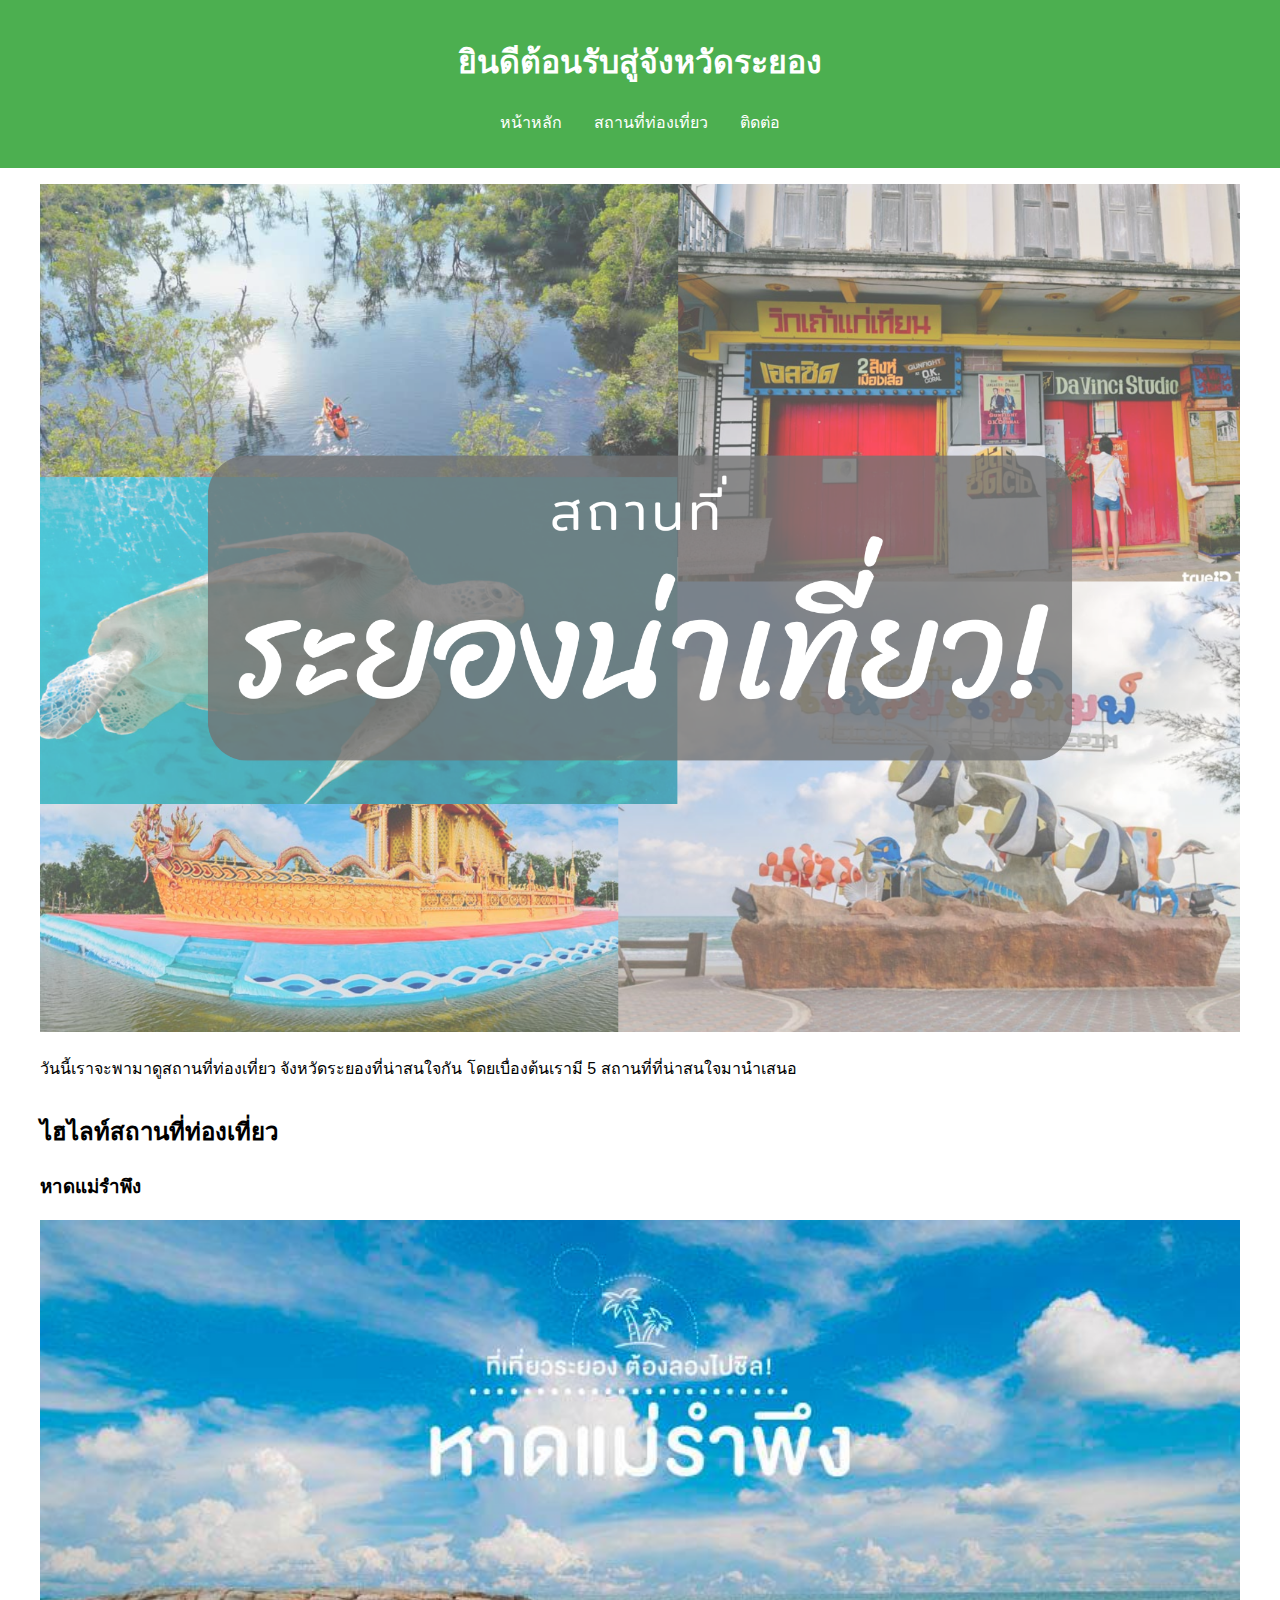
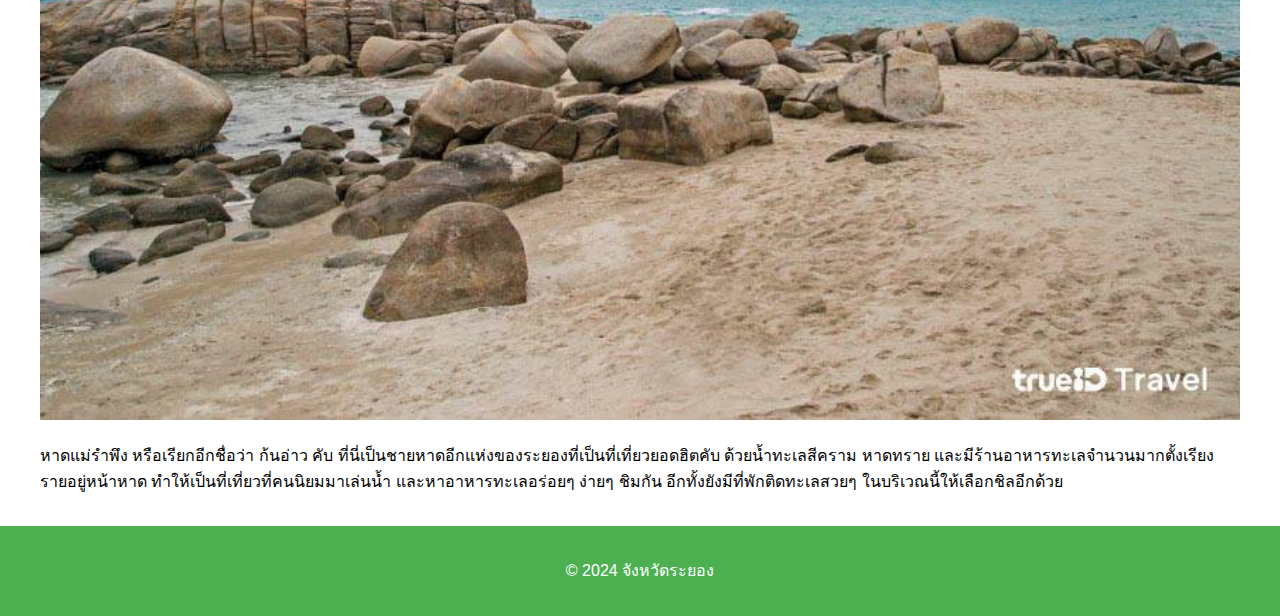
<file: index.html>
<!DOCTYPE html>
<html lang="en">
<head>
    <meta charset="UTF-8">
    <meta name="viewport" content="width=device-width, initial-scale=1.0">
    <title>หน้ากลัก - จังหวัดระยอง</title>
    <link rel="stylesheet" href="css/styles.css">
</head>
<body>
    <header>
        <h1>ยินดีต้อนรับสู่จังหวัดระยอง</h1>
        <div class="hamburger-menu">
            <div class="bar"></div>
            <div class="bar"></div>
            <div class="bar"></div>
        </div>
        <nav>
            <ul>
                <li><a href="index.html">หน้าหลัก</a></li>
                <li><a href="details.html">สถานที่ท่องเที่ยว</a></li>
                <li><a href="contact.html">ติดต่อ</a></li>
            </ul>
        </nav>
    </header>

    <main>
        <section>
            <img src="images/main.png" alt="ภาพรวมจังหวัดระยอง">
            <p>วันนี้เราจะพามาดูสถานที่ท่องเที่ยว จังหวัดระยองที่น่าสนใจกัน โดยเบื่องต้นเรามี 5 สถานที่ที่น่าสนใจมานำเสนอ</p>
        </section>
        <section>
            <h2>ไฮไลท์สถานที่ท่องเที่ยว</h2>
            <article>
                <h3>หาดแม่รำพึง</h3>
                <!-- ที่มา : https://roijang.com/ra-yong/%E0%B8%AB%E0%B8%B2%E0%B8%94%E0%B9%81%E0%B8%A1%E0%B9%88%E0%B8%A3%E0%B8%B3%E0%B8%9E%E0%B8%B6%E0%B8%87/ -->
                <img src="images/sea.jpg" alt="หาดแม่รำพึง">
                <p>หาดแม่รำพึง หรือเรียกอีกชื่อว่า ก้นอ่าว คับ ที่นี่เป็นชายหาดอีกแห่งของระยองที่เป็นที่เที่ยวยอดฮิตคับ ด้วยน้ำทะเลสีคราม หาดทราย และมีร้านอาหารทะเลจำนวนมากตั้งเรียงรายอยู่หน้าหาด ทำให้เป็นที่เที่ยวที่คนนิยมมาเล่นน้ำ และหาอาหารทะเลอร่อยๆ ง่ายๆ ชิมกัน อีกทั้งยังมีที่พักติดทะเลสวยๆ ในบริเวณนี้ให้เลือกชิลอีกด้วย</p>
            </article>
        </section>
    </main>
    <footer>
        <p>© 2024 จังหวัดระยอง</p>
    </footer>
    <script src="js/script.js"></script>
</body>
</html>
</file>
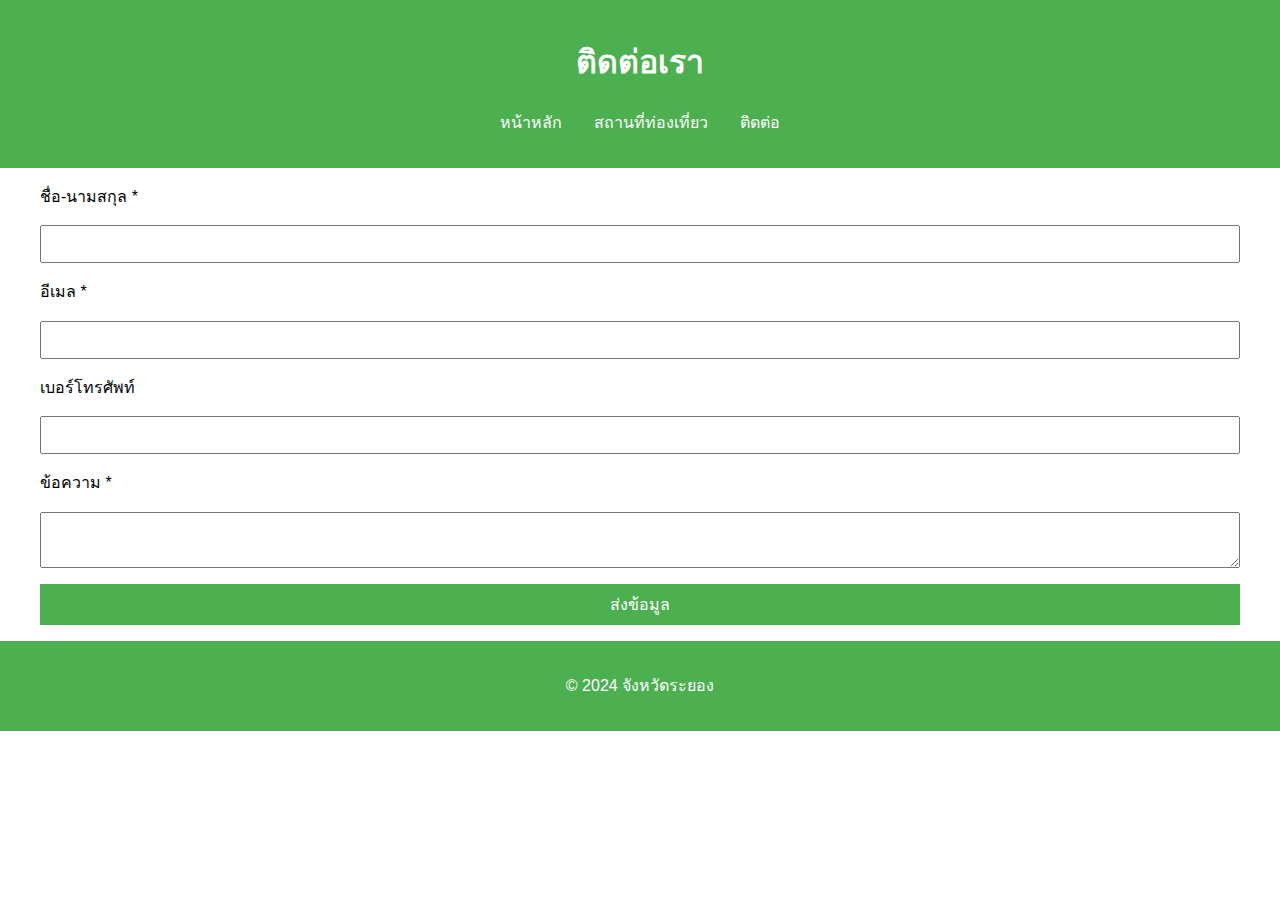
<file: contact.html>
<!DOCTYPE html>
<html lang="en">
<head>
    <meta charset="UTF-8">
    <meta name="viewport" content="width=device-width, initial-scale=1.0">
    <title>ติดต่อเรา - จังหวัดระยอง</title>
    <link rel="stylesheet" href="css/styles.css">
</head>
<body>
    <header>
        <h1>ติดต่อเรา</h1>
        <div class="hamburger-menu">
            <div class="bar"></div>
            <div class="bar"></div>
            <div class="bar"></div>
        </div>
        <nav>
            <ul>
                <li><a href="index.html">หน้าหลัก</a></li>
                <li><a href="details.html">สถานที่ท่องเที่ยว</a></li>
                <li><a href="contact.html">ติดต่อ</a></li>
            </ul>
        </nav>
    </header>

    <main>
        <form action="#" method="post">
            <label for="name">ชื่อ-นามสกุล *</label>
            <input type="text" id="name" name="name" required>

            <label for="email">อีเมล *</label>
            <input type="email" id="email" name="email" required>

            <label for="phone">เบอร์โทรศัพท์</label>
            <input type="tel" id="phone" name="phone">

            <label for="message">ข้อความ *</label>
            <textarea id="message" name="message" required></textarea>

            <button type="submit">ส่งข้อมูล</button>
        </form>
    </main>

    <footer>
        <p>© 2024 จังหวัดระยอง</p>
    </footer>
    <script src="js/script.js"></script>
</body>
</html>
</file>
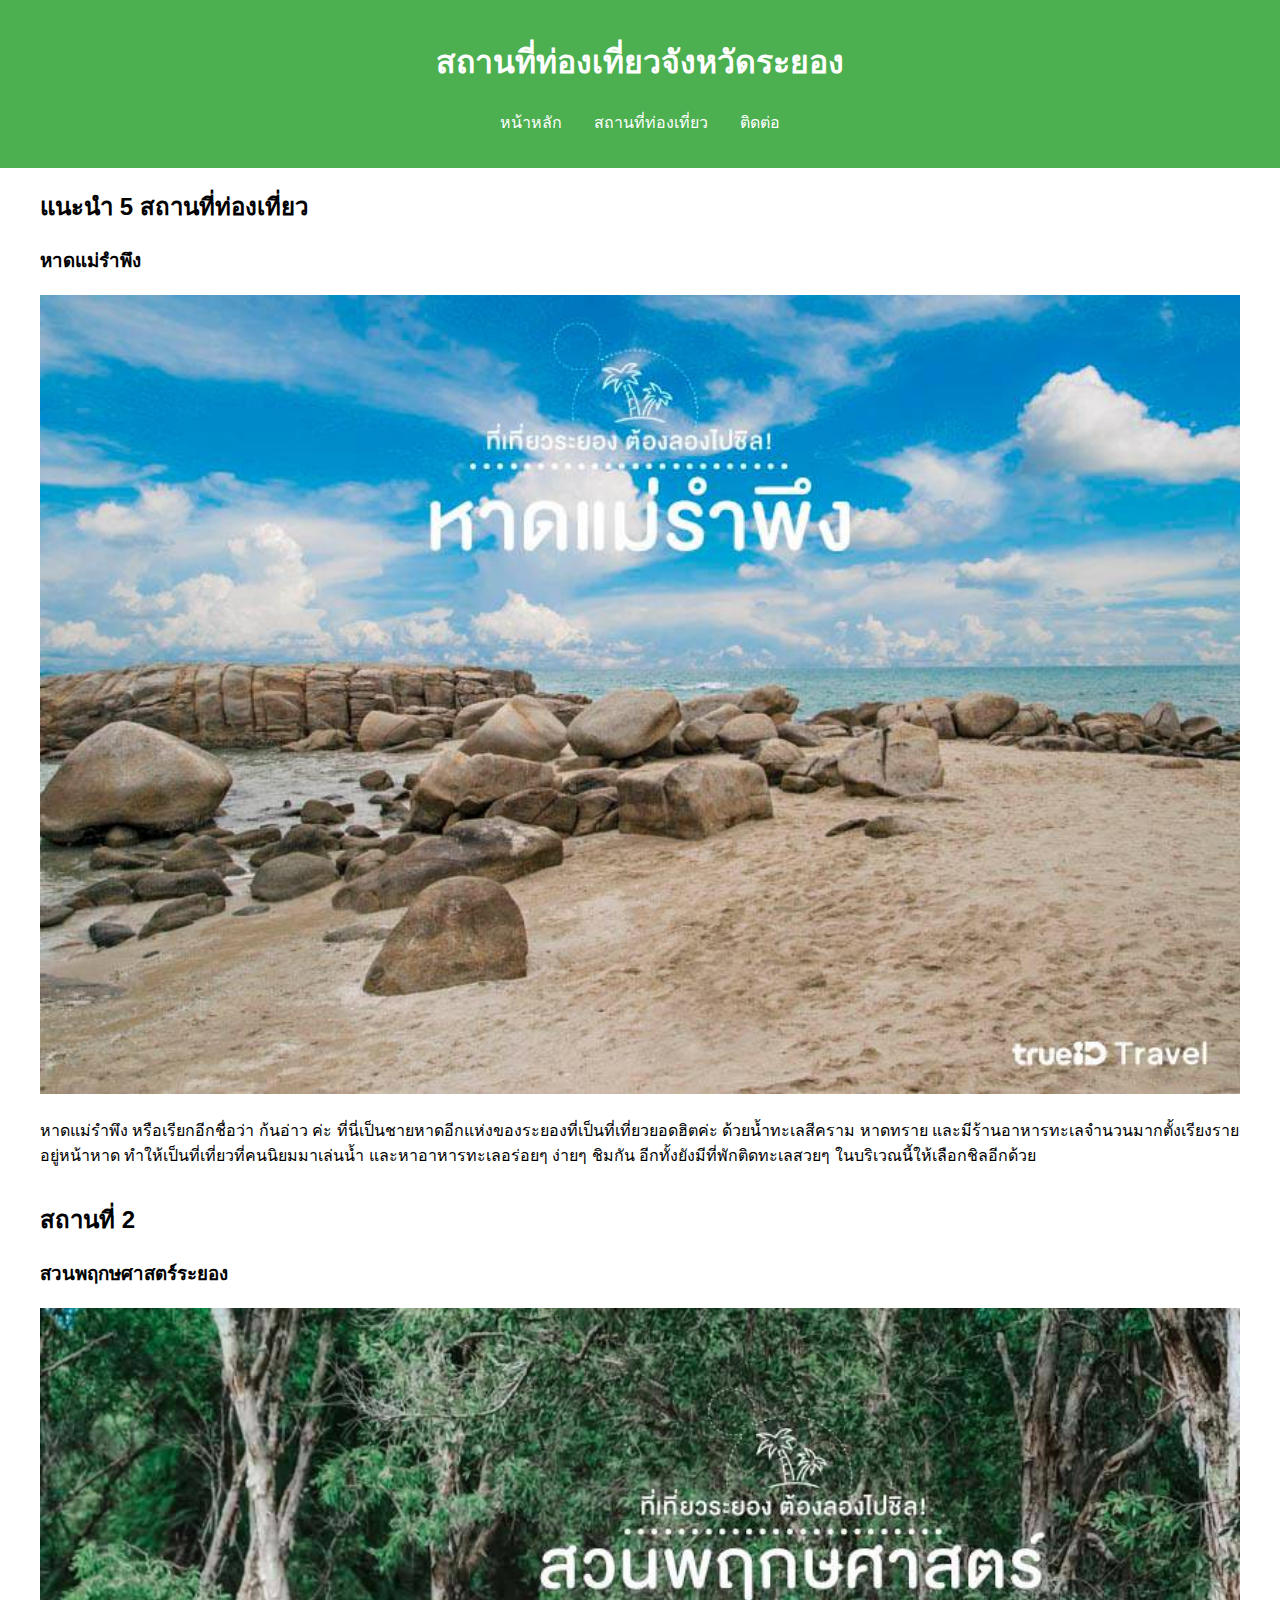
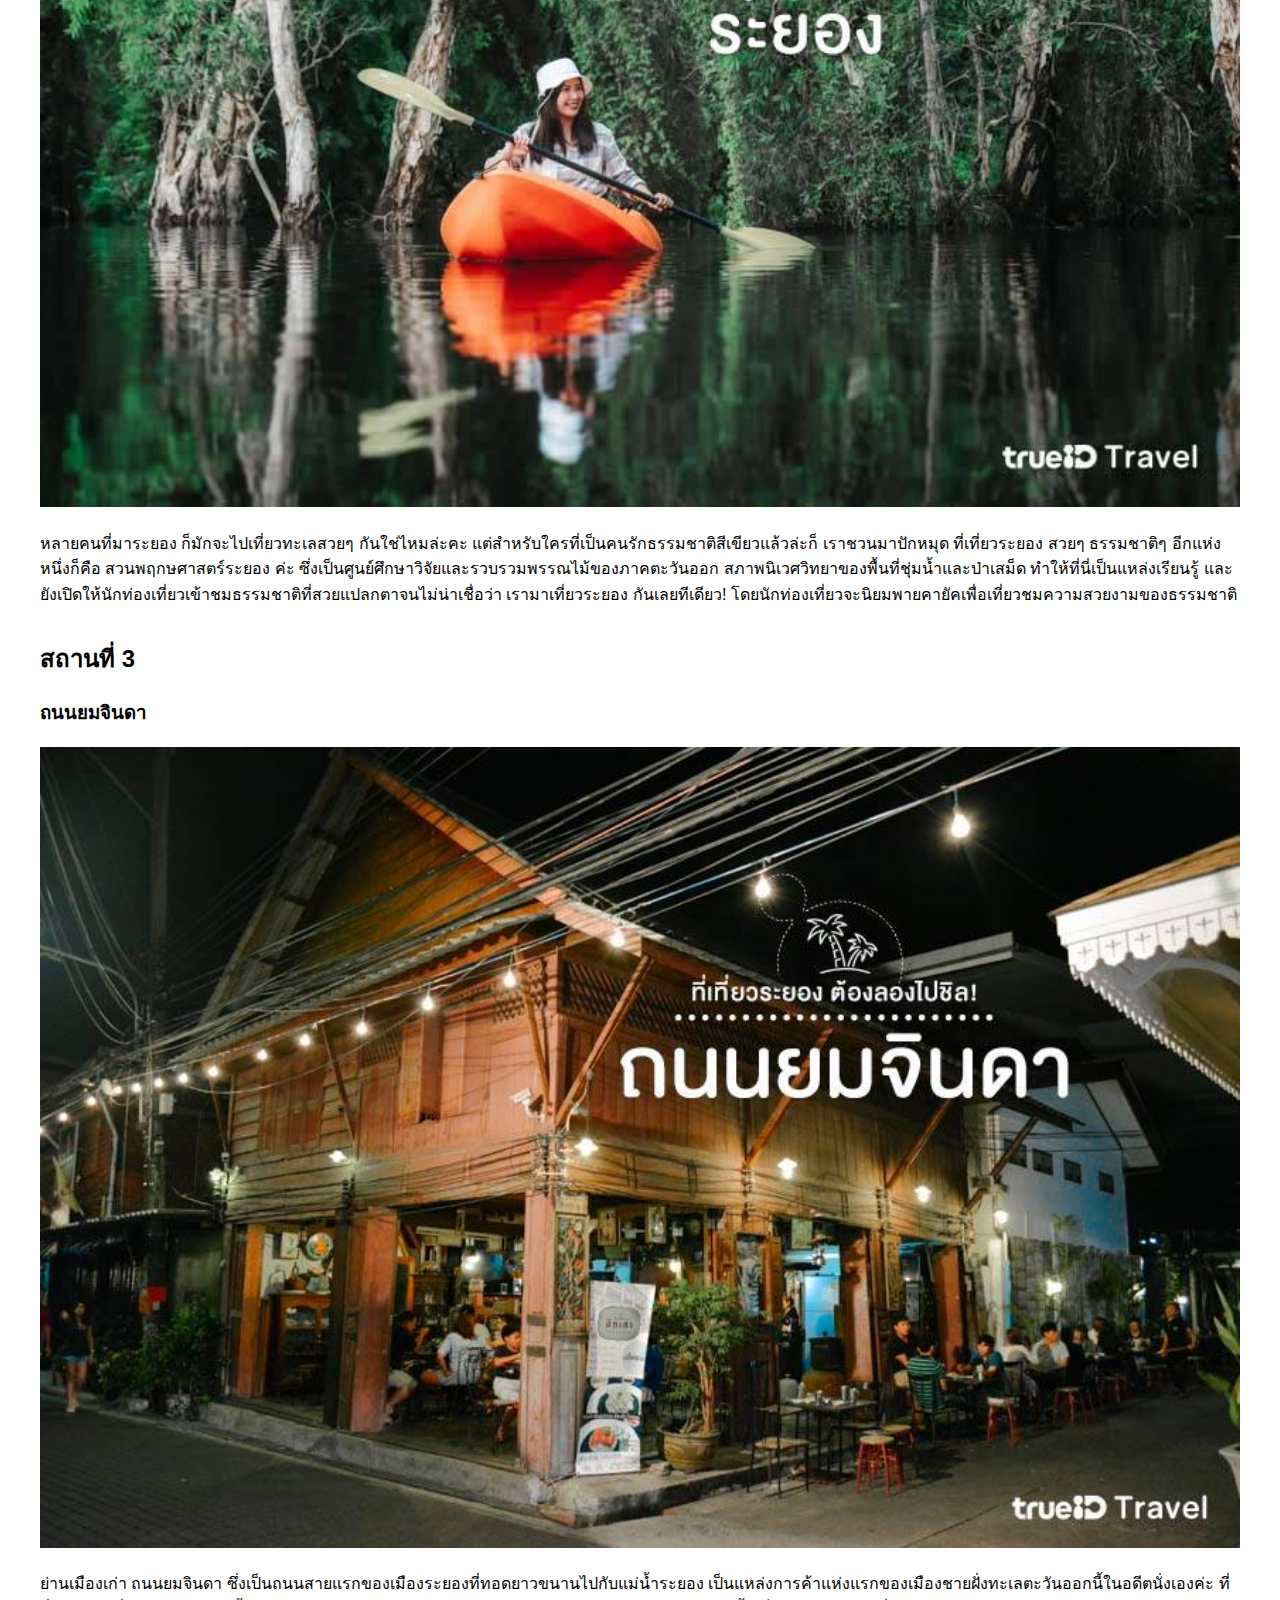
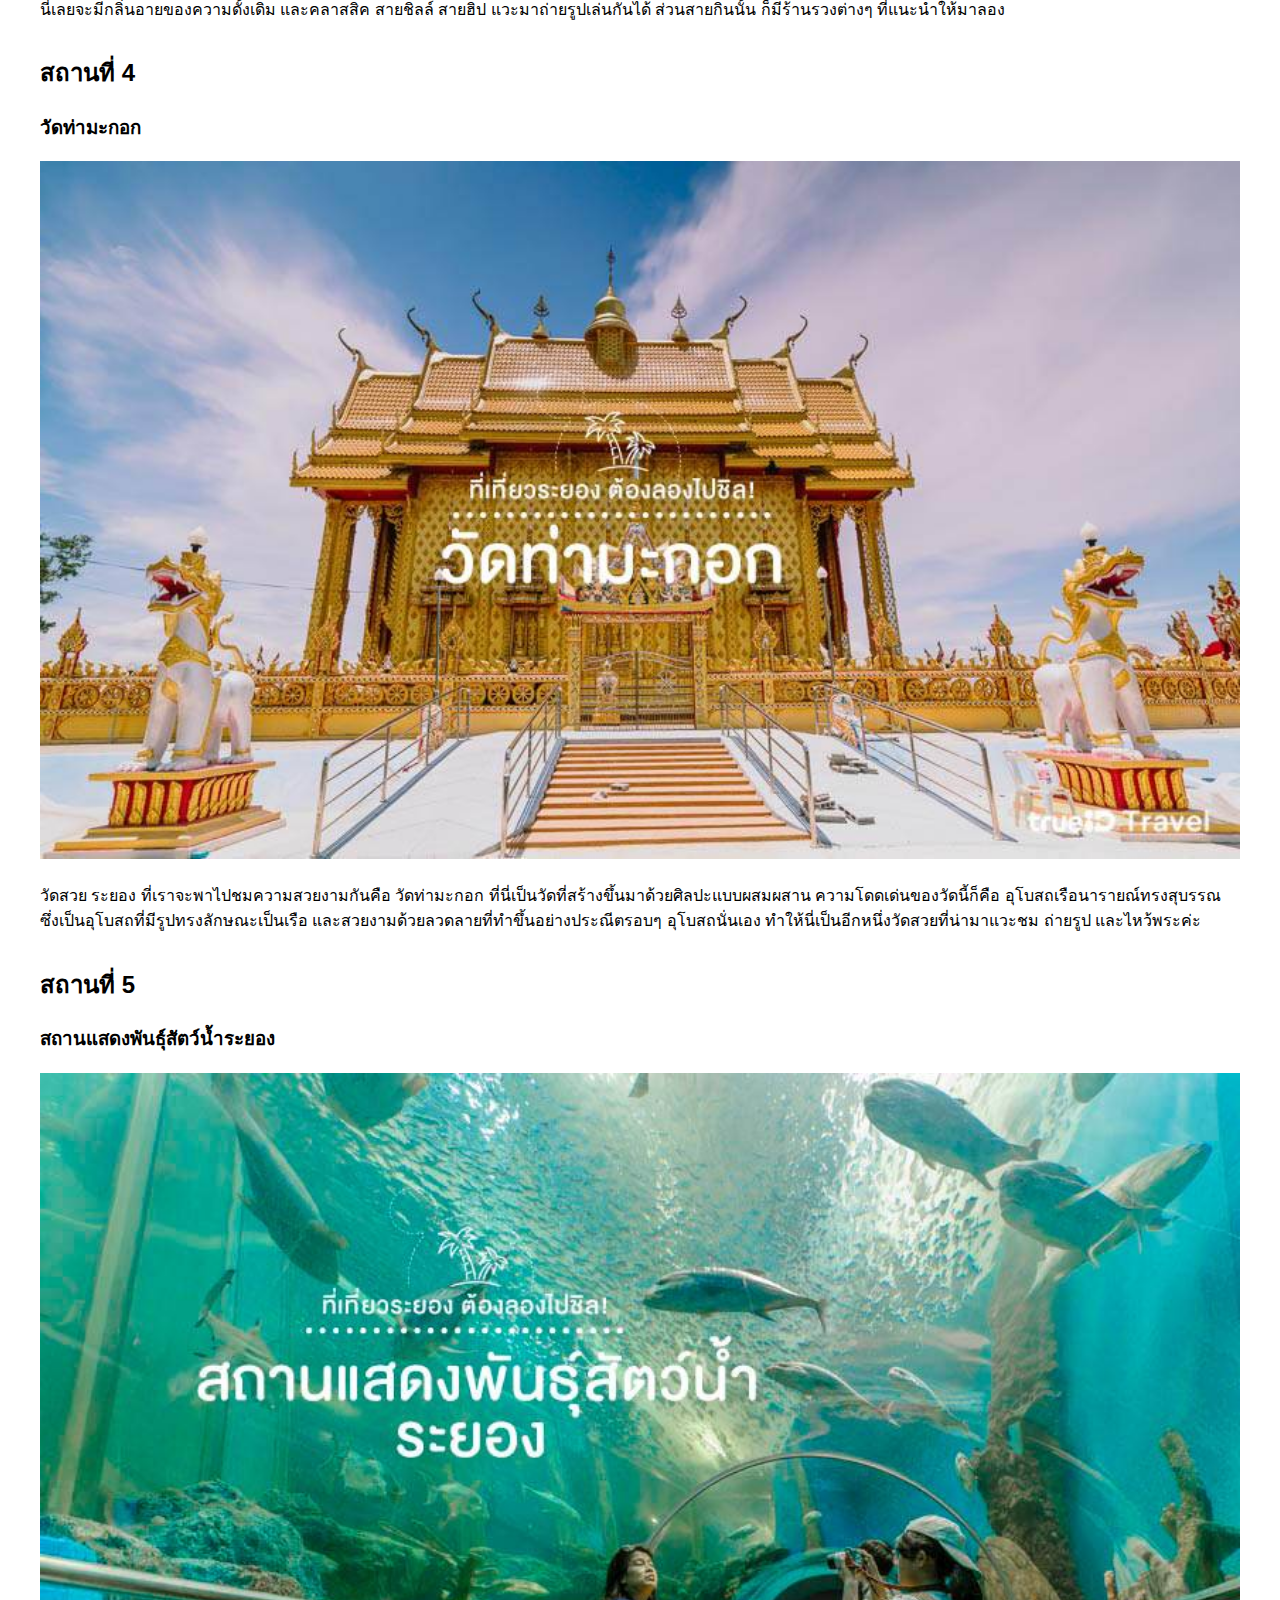
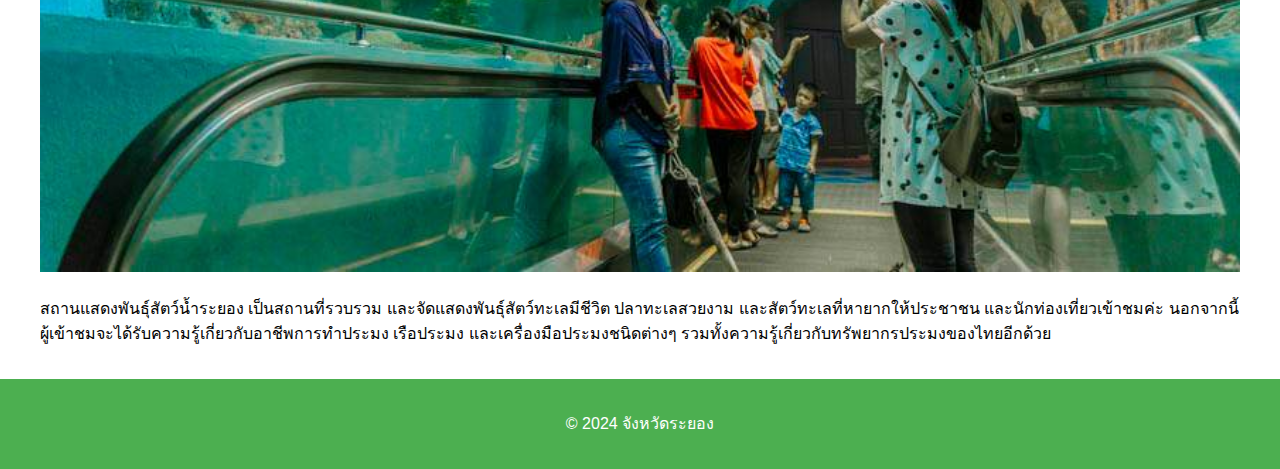
<file: detail.html>
<!DOCTYPE html>
<html lang="en">
<head>
    <meta charset="UTF-8">
    <meta name="viewport" content="width=device-width, initial-scale=1.0">
    <title>สถานที่ท่องเที่ยว - จังหวัดระยอง</title>
    <link rel="stylesheet" href="css/styles.css">
</head>
<body>
    <header>
        <h1>สถานที่ท่องเที่ยวจังหวัดระยอง</h1>
        <div class="hamburger-menu">
            <div class="bar"></div>
            <div class="bar"></div>
            <div class="bar"></div>
        </div>
        <nav>
            <ul>
                <li><a href="index.html">หน้าหลัก</a></li>
                <li><a href="details.html">สถานที่ท่องเที่ยว</a></li>
                <li><a href="contact.html">ติดต่อ</a></li>
            </ul>
        </nav>
    </header>

    <main>
        <section>
            <h2>แนะนำ 5 สถานที่ท่องเที่ยว</h2>
            <article>
                <h3>หาดแม่รำพึง</h3>
                <img src="images/sea.jpg" alt="หาดแม่รำพึง">
                <p>หาดแม่รำพึง หรือเรียกอีกชื่อว่า ก้นอ่าว ค่ะ ที่นี่เป็นชายหาดอีกแห่งของระยองที่เป็นที่เที่ยวยอดฮิตค่ะ ด้วยน้ำทะเลสีคราม หาดทราย และมีร้านอาหารทะเลจำนวนมากตั้งเรียงรายอยู่หน้าหาด ทำให้เป็นที่เที่ยวที่คนนิยมมาเล่นน้ำ และหาอาหารทะเลอร่อยๆ ง่ายๆ ชิมกัน อีกทั้งยังมีที่พักติดทะเลสวยๆ ในบริเวณนี้ให้เลือกชิลอีกด้วย</p>
            </article>
            <!-- ที่มา : https://travel.trueid.net/detail/Zx6Jab80W3E --> 
        </section>
        <section>
            <h2>สถานที่ 2</h2>
            <article>
                <h3>สวนพฤกษศาสตร์ระยอง</h3>
                <img src="images/forest.jpg" alt="สวนพฤกษศาสตร์ระยอง">
                <p> หลายคนที่มาระยอง ก็มักจะไปเที่ยวทะเลสวยๆ กันใช่ไหมล่ะคะ แต่สำหรับใครที่เป็นคนรักธรรมชาติสีเขียวแล้วล่ะก็ เราชวนมาปักหมุด ที่เที่ยวระยอง สวยๆ ธรรมชาติๆ อีกแห่งหนึ่งก็คือ สวนพฤกษศาสตร์ระยอง ค่ะ ซึ่งเป็นศูนย์ศึกษาวิจัยและรวบรวมพรรณไม้ของภาคตะวันออก สภาพนิเวศวิทยาของพื้นที่ชุ่มน้ำและป่าเสม็ด ทำให้ที่นี่เป็นแหล่งเรียนรู้ และยังเปิดให้นักท่องเที่ยวเข้าชมธรรมชาติที่สวยแปลกตาจนไม่น่าเชื่อว่า เรามาเที่ยวระยอง กันเลยทีเดียว! โดยนักท่องเที่ยวจะนิยมพายคายัคเพื่อเที่ยวชมความสวยงามของธรรมชาติ</p>
            </article>
            <!-- ที่มา : https://travel.trueid.net/detail/Zx6Jab80W3E -->
        </section>
        <section>
            <h2>สถานที่ 3</h2>
            <article>
                <h3>ถนนยมจินดา</h3>
                <img src="images/road.jpg" alt="ถนนยมจินดา">
                <p> ย่านเมืองเก่า ถนนยมจินดา ซึ่งเป็นถนนสายแรกของเมืองระยองที่ทอดยาวขนานไปกับแม่น้ำระยอง เป็นแหล่งการค้าแห่งแรกของเมืองชายฝั่งทะเลตะวันออกนี้ในอดีตนั่งเองค่ะ ที่นี่เลยจะมีกลิ่นอายของความดั้งเดิม และคลาสสิค สายชิลล์ สายฮิป แวะมาถ่ายรูปเล่นกันได้ ส่วนสายกินนั้น ก็มีร้านรวงต่างๆ ที่แนะนำให้มาลอง</p>
            </article>
            <!-- ที่มา : https://travel.trueid.net/detail/Zx6Jab80W3E -->
        </section>
        <section>
            <h2>สถานที่ 4</h2>
            <article>
                <h3>วัดท่ามะกอก</h3>
                <img src="images/temple.jpg" alt="วัดท่ามะกอก">
                <p>  วัดสวย ระยอง ที่เราจะพาไปชมความสวยงามกันคือ วัดท่ามะกอก ที่นี่เป็นวัดที่สร้างขึ้นมาด้วยศิลปะแบบผสมผสาน ความโดดเด่นของวัดนี้ก็คือ อุโบสถเรือนารายณ์ทรงสุบรรณ ซึ่งเป็นอุโบสถที่มีรูปทรงลักษณะเป็นเรือ และสวยงามด้วยลวดลายที่ทำขึ้นอย่างประณีตรอบๆ อุโบสถนั่นเอง ทำให้นี่เป็นอีกหนึ่งวัดสวยที่น่ามาแวะชม ถ่ายรูป และไหว้พระค่ะ</p>
            </article>
            <!-- ที่มา : https://travel.trueid.net/detail/Zx6Jab80W3E -->
        </section>
        <section>
            <h2>สถานที่ 5</h2>
            <article>
                <h3>สถานแสดงพันธุ์สัตว์น้ำระยอง</h3>
                <img src="images/aquarliam.jpg" alt="สถานแสดงพันธุ์สัตว์น้ำระยอง">
                <p>  สถานแสดงพันธุ์สัตว์น้ำระยอง เป็นสถานที่รวบรวม และจัดแสดงพันธุ์สัตว์ทะเลมีชีวิต ปลาทะเลสวยงาม และสัตว์ทะเลที่หายากให้ประชาชน และนักท่องเที่ยวเข้าชมค่ะ นอกจากนี้ ผู้เข้าชมจะได้รับความรู้เกี่ยวกับอาชีพการทำประมง เรือประมง และเครื่องมือประมงชนิดต่างๆ รวมทั้งความรู้เกี่ยวกับทรัพยากรประมงของไทยอีกด้วย</p>
            </article>
            <!-- ที่มา : https://travel.trueid.net/detail/Zx6Jab80W3E -->
        </section>
    </main>
    <footer>
        <p>© 2024 จังหวัดระยอง</p>
    </footer>
    <script src="js/script.js"></script>
</body>
</html>
</file>
<file: css/styles.css>
/* ตั้งค่าทั่วไป */
body {
    font-family: Arial, sans-serif;
    line-height: 1.6;
    margin: 0;
    padding: 0;
}

header, footer {
    background-color: #4CAF50;
    color: white;
    text-align: center;
    padding: 1rem;
}

nav ul {
    display: flex;
    justify-content: center;
    list-style-type: none;
    padding: 0;
}

nav ul li {
    margin: 0 1rem;
}

nav ul li a {
    color: white;
    text-decoration: none;
    transition: color 0.3s;
}

nav ul li a:hover {
    color: yellow;
}

/* Layout หลัก */
main {
    margin: 1rem auto;
    max-width: 1200px;
}

section {
    margin-bottom: 2rem;
}

img {
    width: 100%;
    height: auto;
}

/* ฟอร์ม */
form {
    display: flex;
    flex-direction: column;
    gap: 1rem;
}

input, textarea, button {
    padding: 0.5rem;
    font-size: 1rem;
}

button {
    background-color: #4CAF50;
    color: white;
    border: none;
    cursor: pointer;
    transition: background-color 0.3s;
}

button:hover {
    background-color: #45a049;
}

/* Hamburger Menu */
.hamburger-menu {
    display: none; /* ซ่อน hamburger menu เริ่มต้น */
    flex-direction: column;
    justify-content: space-around;
    width: 30px;
    height: 25px;
    cursor: pointer;
}

.hamburger-menu .bar {
    width: 100%;
    height: 4px;
    background-color: white;
    border-radius: 2px;
    transition: all 0.3s ease;
}

/* สำหรับมือถือ */
@media (max-width: 768px) {
    nav ul {
        display: none; /* ซ่อนเมนูเดิม */
        flex-direction: column;
        background-color: #4CAF50;
        padding: 1rem;
    }

    nav ul.active {
        display: flex; /* แสดงเมนูเมื่อมีคลาส active */
    }

    .hamburger-menu {
        display: flex; /* แสดง hamburger menu */
    }
}

/* แอนิเมชัน Hamburger เปิด/ปิด */
.hamburger-menu.open .bar:nth-child(1) {
    transform: rotate(45deg) translate(5px, 5px);
}

.hamburger-menu.open .bar:nth-child(2) {
    opacity: 0; /* ซ่อนแถบกลาง */
}

.hamburger-menu.open .bar:nth-child(3) {
    transform: rotate(-45deg) translate(5px, -5px);
}
</file>
